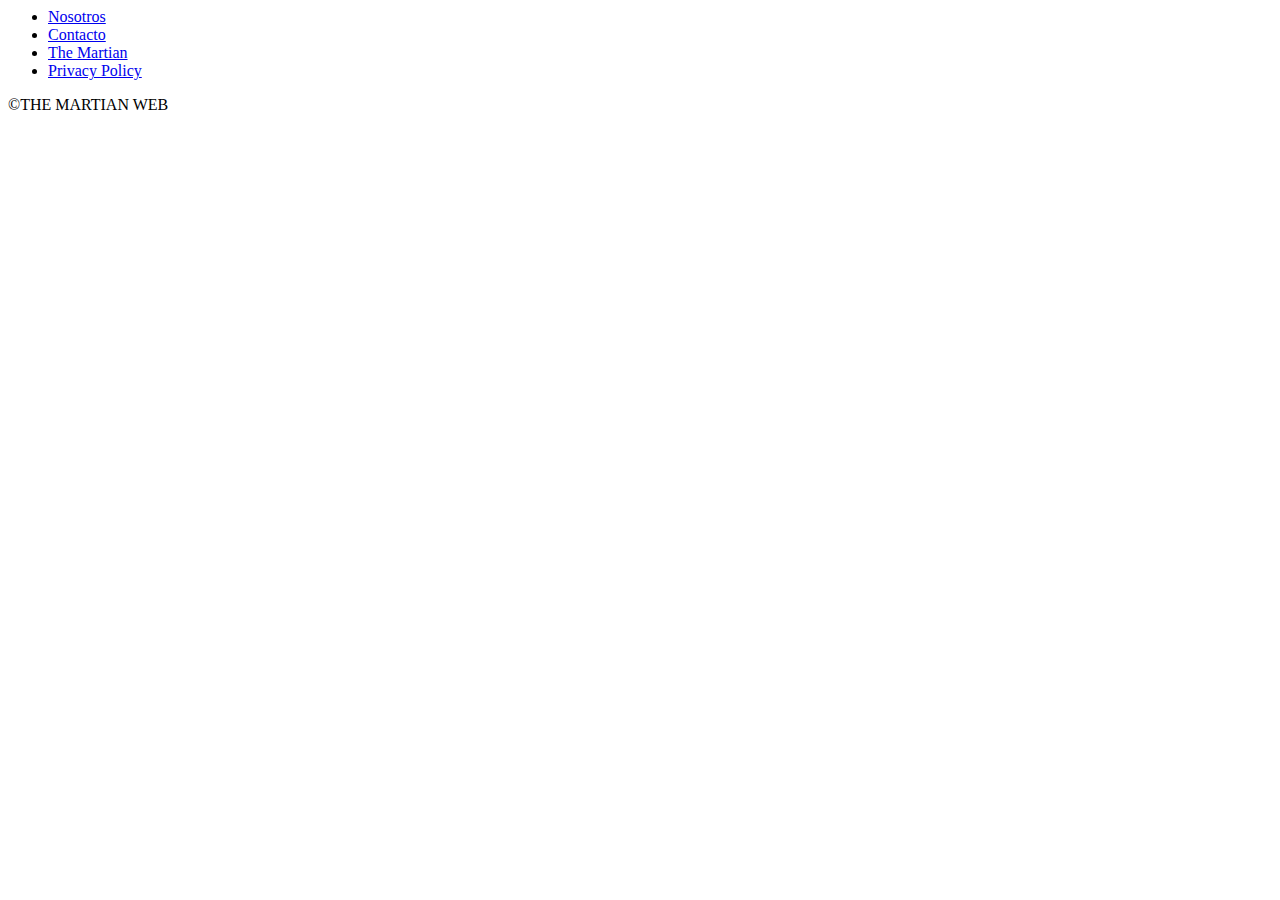
<file: marciano/templates/footer.html>
<html>
    <body>
        <script src="https://cdn.jsdelivr.net/npm/bootstrap@5.1.3/dist/js/bootstrap.bundle.min.js" integrity="sha384-ka7Sk0Gln4gmtz2MlQnikT1wXgYsOg+OMhuP+IlRH9sENBO0LRn5q+8nbTov4+1p" crossorigin="anonymous"></script>
        <footer>
            <div class="container-footer">
                <ul>
                    <li><a href="nosotros.html">Nosotros</a></li>
                    <li><a href="contacto.html">Contacto</a></li>
                    <li><a href="martian.html">The Martian</a></li>
                    <li><a href="privacypolicy.html">Privacy Policy</a></li>
                </ul>
            </div>
            <p class="copyright">&#169;THE MARTIAN WEB</p>
        </footer>
    </body>
</html>
</file>
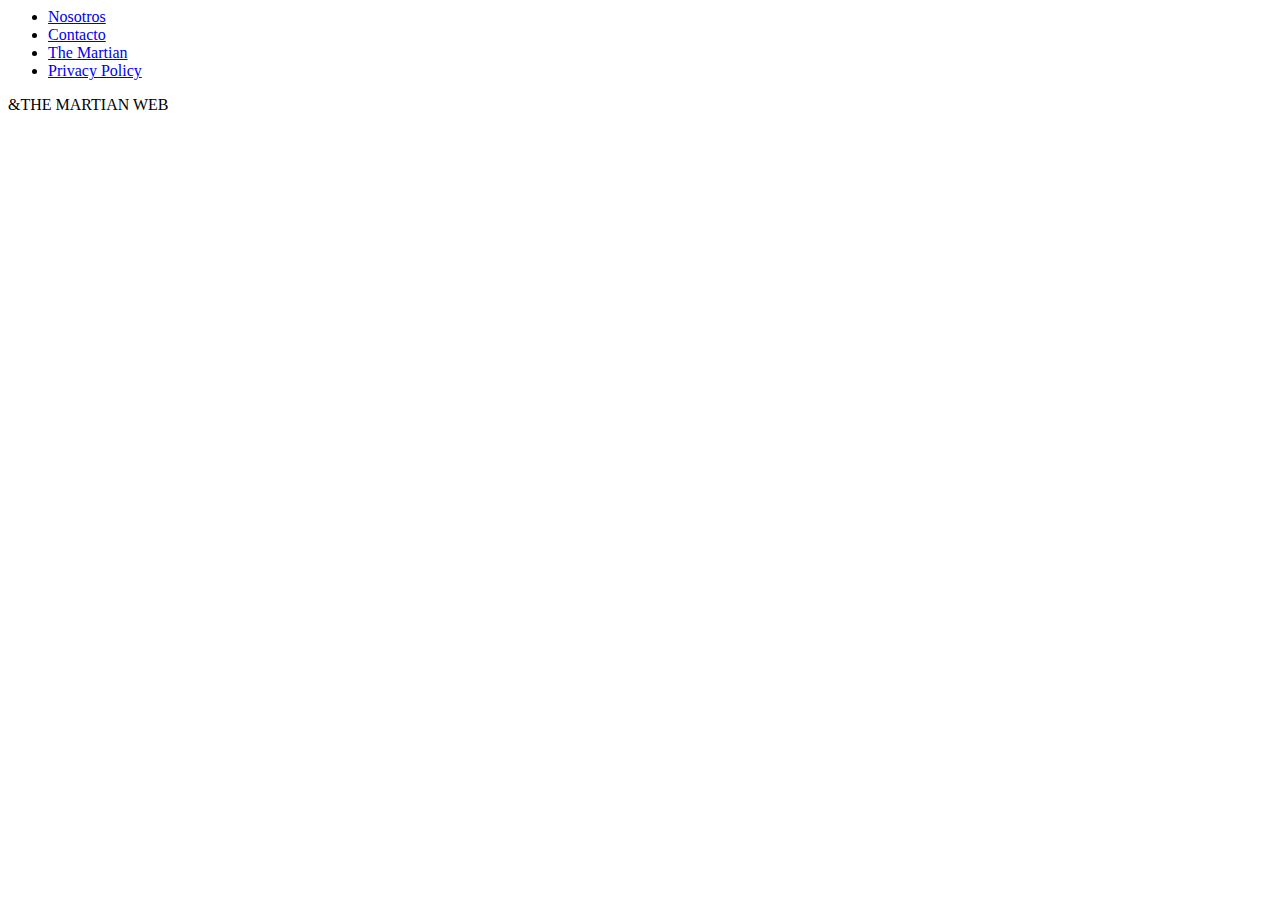
<file: public/templates/footer.html>
<html>
    <body>
        <script src="https://cdn.jsdelivr.net/npm/bootstrap@5.1.3/dist/js/bootstrap.bundle.min.js" integrity="sha384-ka7Sk0Gln4gmtz2MlQnikT1wXgYsOg+OMhuP+IlRH9sENBO0LRn5q+8nbTov4+1p" crossorigin="anonymous"></script>
        <footer>
            <div class="container-footer">
                <ul>
                    <li><a href="nosotros.html">Nosotros</a></li>
                    <li><a href="contacto.html">Contacto</a></li>
                    <li><a href="martian.html">The Martian</a></li>
                    <li><a href="privacypolicy.html">Privacy Policy</a></li>
                </ul>
            </div>
            <p class="copyright">&THE MARTIAN WEB</p>
        </footer>
    </body>
</html>
</file>
